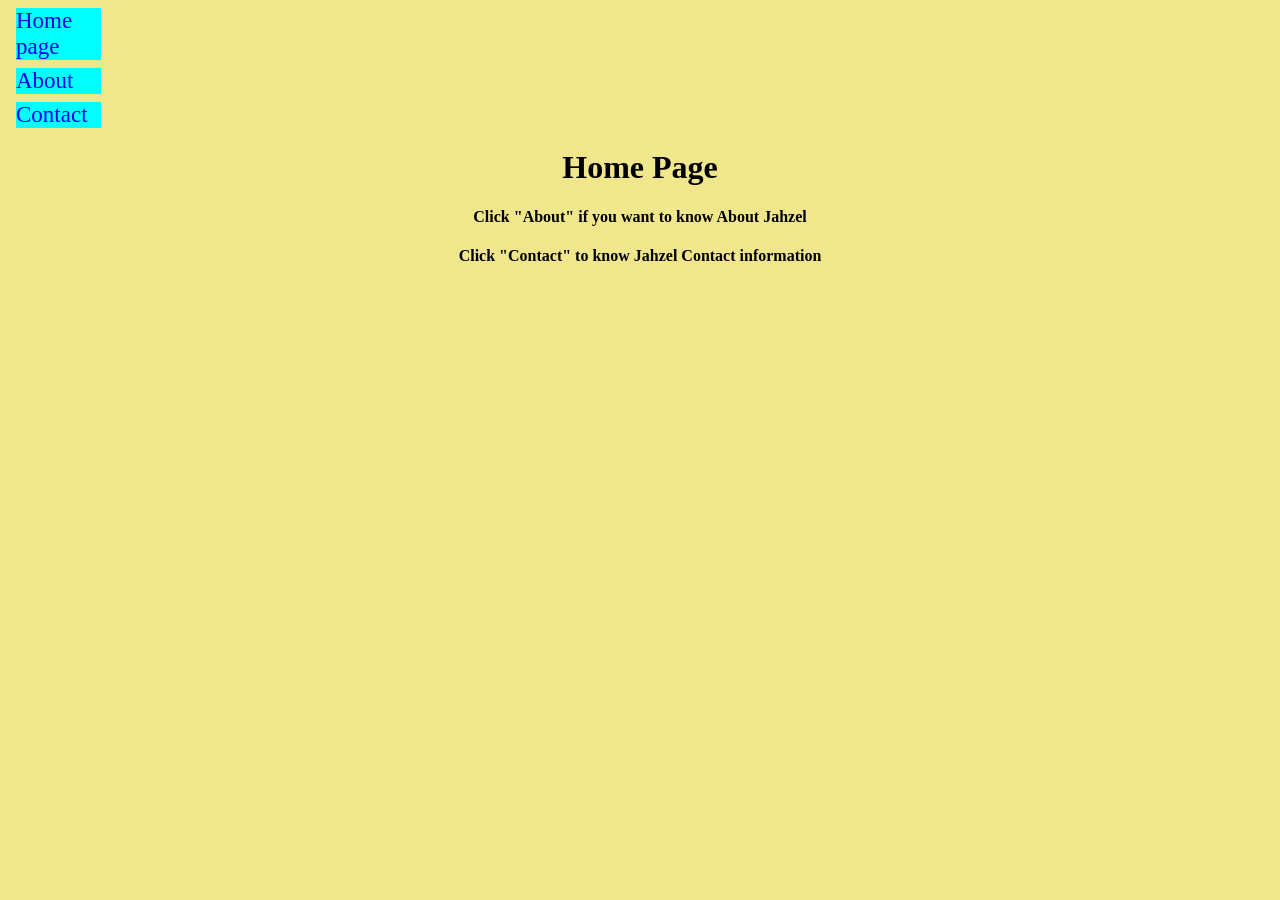
<file: Index.html>
<!DOCTYPE html>

<html>
<head>
   
  <title>Home Page</title>
  <link rel="stylesheet"href="Home PagePI.css"
</head>
<link rel="stylesheet"href="Index.css"
  <br>
  
<body>
  <nav>
    <span class="nav-links">
     <a href ="Index.html">Home page</a>
     <a href ="About.html">About</a>
     <a href ="Contact.html">Contact</a>
    </span>
  </nav> 
  <h1>
    Home Page
  </h1>
 
  <h4>
    Click "About" if you want to know About Jahzel
  </h4>
  <h4>
    Click "Contact" to know Jahzel Contact information
  </h4>
</body>
</html>
</file>
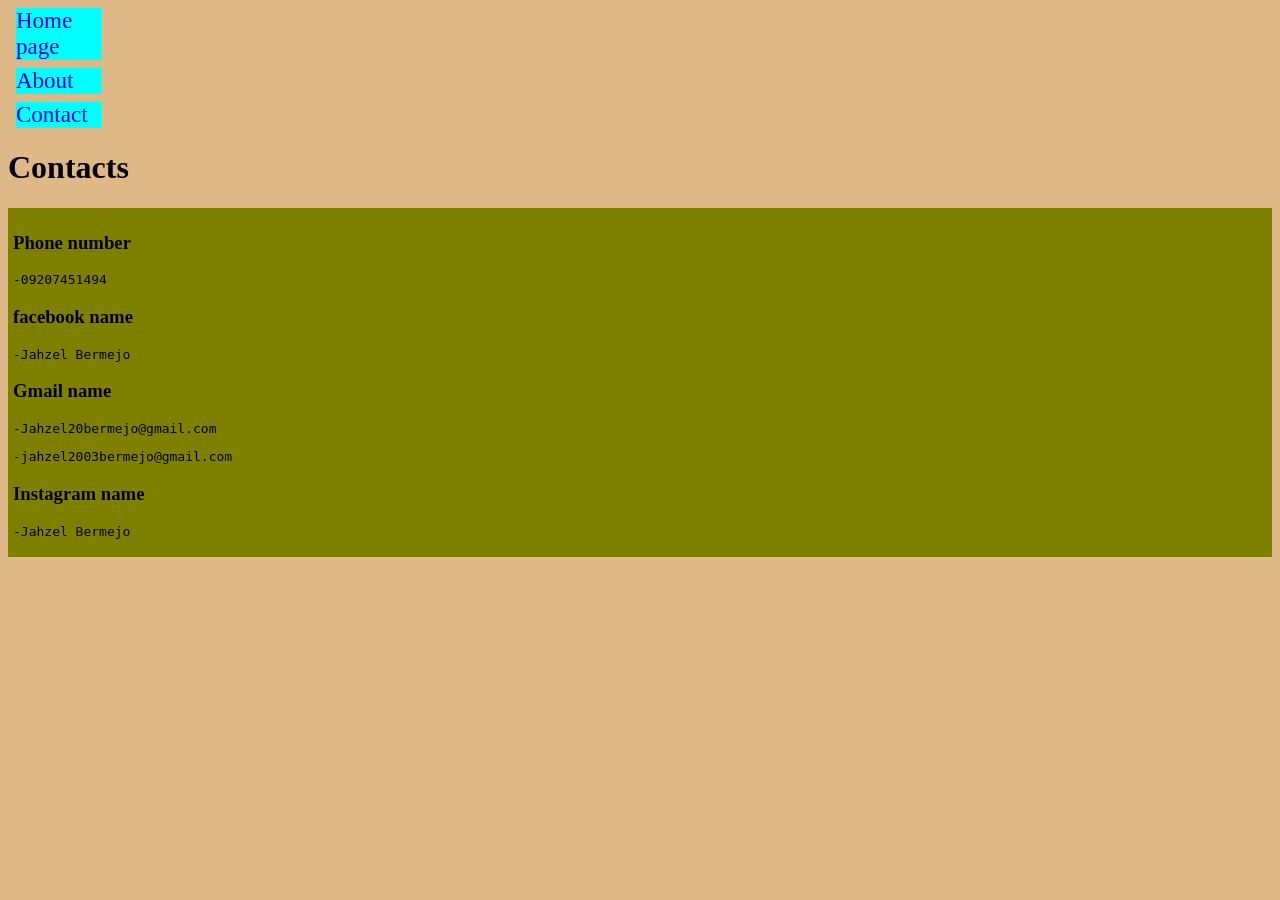
<file: Contact.html>
<!DOCTYPE html>
<html>
<head>
  <title>Contact</title>
  <link rel="stylesheet" href="Index.css">
  <link rel="stylesheet" href="contactstyle.css">
</head>
<body>
  <nav>
    <span class="nav-links">
      <a href="Index.html">Home page</a>
      <a href="About.html">About</a>
      <a href="Contact.html">Contact</a>
    </span>
  </nav> 

  <h1>Contacts</h1>
  <div class="phone">
    <h3>Phone number</h3>
    <pre>-09207451494</pre>
    <h3>facebook name</h3>
    <pre>-Jahzel Bermejo</pre>
    <h3>Gmail name</h3>
    <pre>-Jahzel20bermejo@gmail.com</pre>
    <pre>-jahzel2003bermejo@gmail.com</pre>
    <h3>Instagram name</h3>
    <pre>-Jahzel Bermejo</pre>
    
  </div>
</body>
</html>
</file>
<file: Home PagePI.css>
body{
  background: khaki;
}
h1{
  text-align: center;
  font-family: serif;
}
</file>
<file: Index.css>
a{
  background-color:aqua ;
  display: grid ;
  margin: 8px;
  font-size: 23px;
  width: 85px;
  border: yellow;
  text-decoration: none;
  
}
h4{
  text-align: center;
}
</file>
<file: contactstyle.css>
body{
  background-color: burlywood;
}
.phone{
  background-color: olive;
  padding: 5px;
}
</file>
